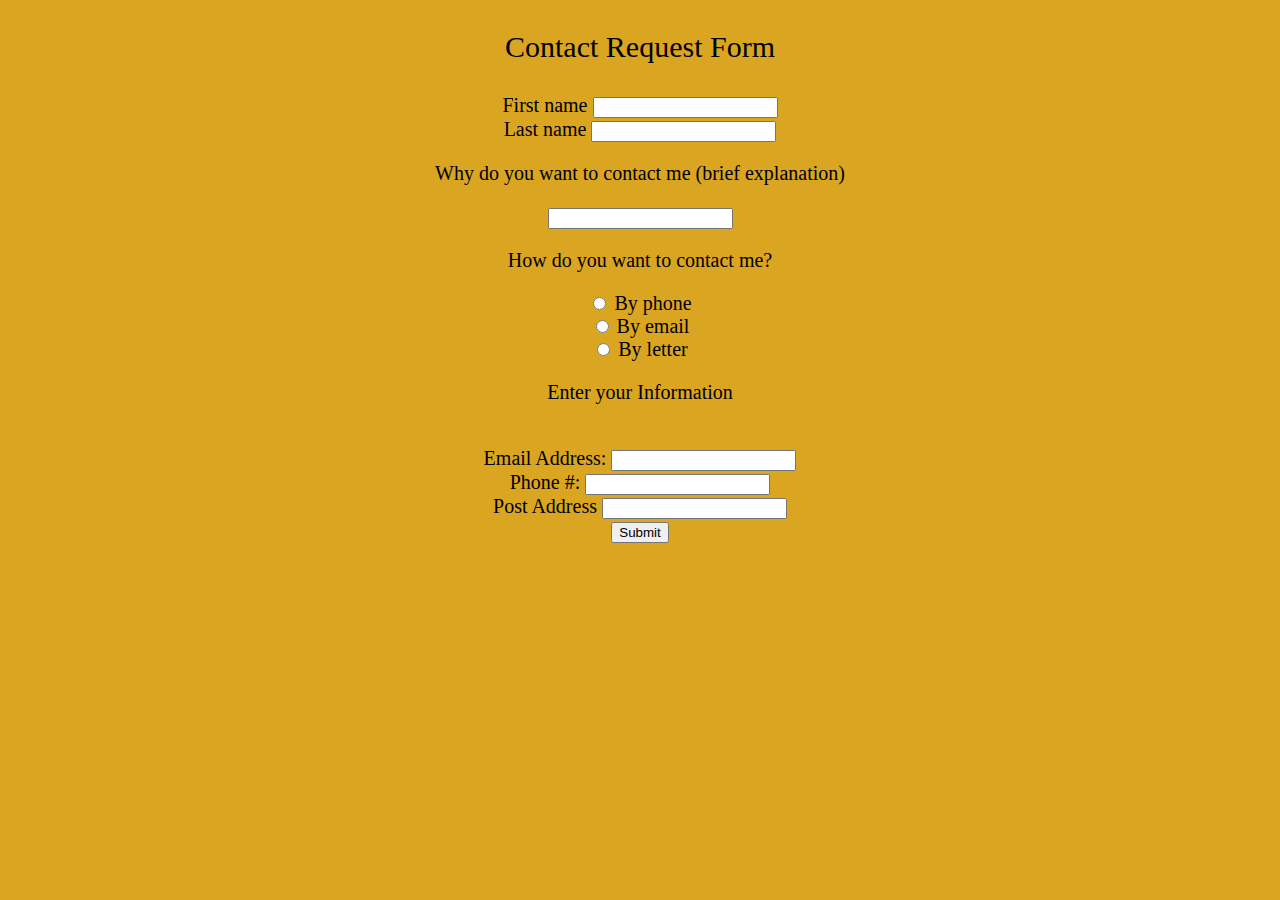
<file: contactform.html>
<!DOCTYPE html>
<html lang="en">
<head>
    <meta charset="UTF-8">
    <meta http-equiv="X-UA-Compatible" content="IE=edge">
    <meta name="viewport" content="width=device-width, initial-scale=1.0">
    <title>Document</title>
    <style>
        body {
            background-color: goldenrod;
            font-family: Georgia, 'Times New Roman', Times, serif;
            font-size: 20px;
            text-align: center;
        }
        .title {
            font-size: 30px;
        }
    </style>
</head>
<body>
    <form action="">
        <div class="title">
            <p>Contact Request Form</p>
        </div>
        
        <label for="fname">
            First name
        </label>
        <input type="text" name="fname"><br>
        <label for="fname">
            Last name
        </label>
        <input type="text" name="fname">
        <p>Why do you want to contact me (brief explanation)</p>
        <input type="text" >
        <p>
            How do you want to contact me?
        </p>
        <input type="radio" name="fav_lang" value="HTML">
        <label for="phone">
            By phone
        </label> <br> 
        <input type="radio" name="fav_lang" value="CSS">
        <label for="email">
            By email
        </label> <br>
        <input type="radio" name="fav_lang" value="Javascript">
        <label for="letter">
            By letter
        </label> <br>
       <p>Enter your Information</p>
        </label> <br> 
        <label for="email">
            Email Address:   
        </label>
        <input type="email" name="email"><br>
        <label for="Phone Number">
            Phone #:
        </label>
        <input type="number" name="phone#"><br>
        <label for="postaddress">
            Post Address
        </label>
        <input type="text" name="postaddress"><br>
        <input type="submit" value="Submit"> 



    </form>
</body>
</file>
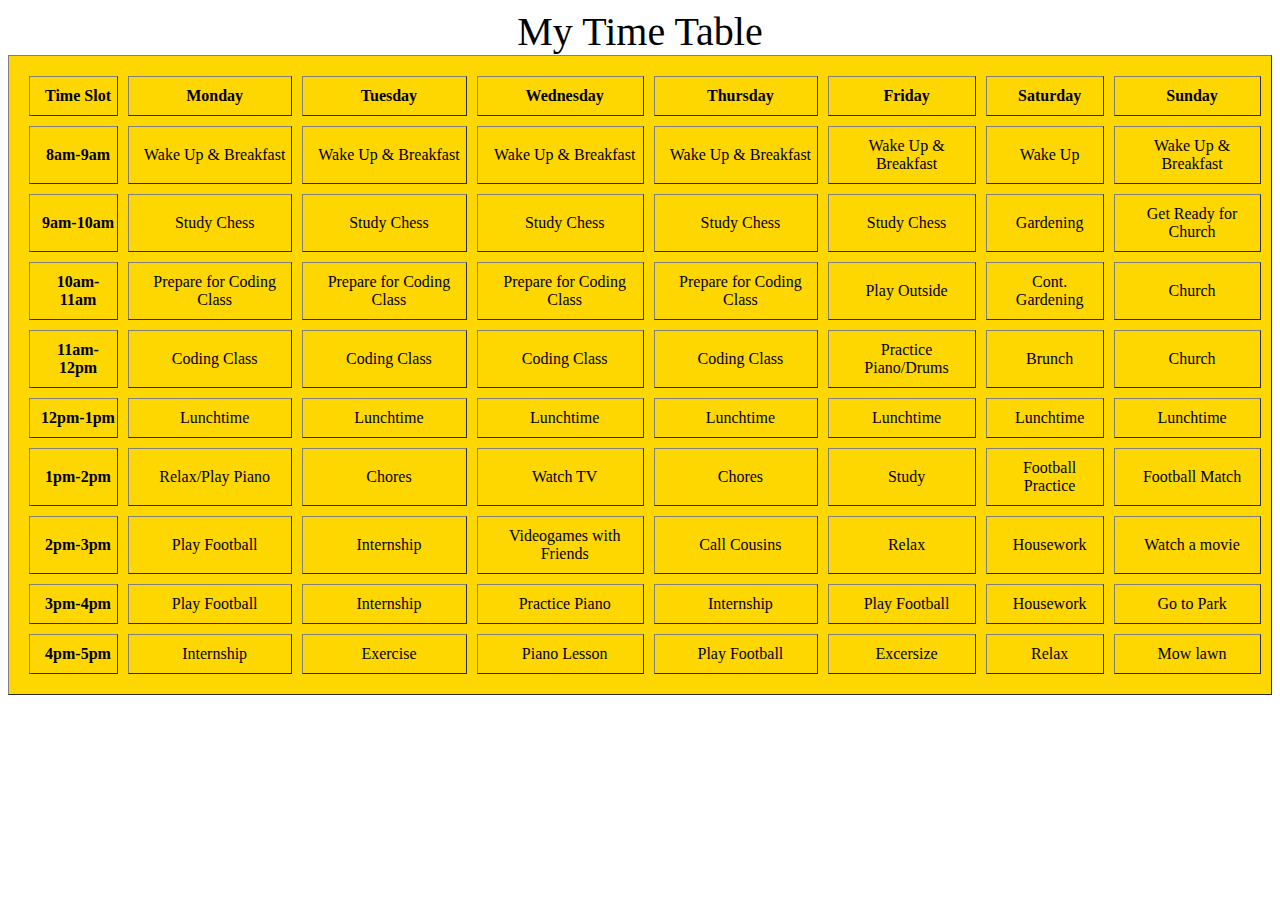
<file: scheduletable.html>
<!DOCTYPE html>
<html lang="en">
<head>
    <meta charset="UTF-8">
    <meta http-equiv="X-UA-Compatible" content="IE=edge">
    <meta name="viewport" content="width=device-width, initial-scale=1.0">
    <title>Document</title>

    <style>
            table {
                border-spacing: 10px;
                text-align: center;
                float: none;
            }
            table, th, td {
                background-color: gold;
                padding-left: 10px;
                padding-top: 10px;
                padding-right: 10 px;
                padding-bottom: 10px;
                border-style: outset;
                font-family: Cambria, Cochin, Georgia, Times, 'Times New Roman', serif;
            }
            caption {
                font-size: 40px;
                font-family: Cambria, Cochin, Georgia, Times, 'Times New Roman', serif;
            }
    </style>
</head>
<body>
    <table border="1">
        
        <caption>My Time Table</caption>
        <tr>
            <th>Time Slot</th>
            <th>Monday</th>
            <th>Tuesday</th>
            <th>Wednesday</th>
            <th>Thursday</th>
            <th>Friday</th>
            <th>Saturday</th>
            <th>Sunday</th>
        </tr>
        <tr>
            <td><b>8am-9am</b></td>
            <td>Wake Up & Breakfast</td>
            <td>Wake Up & Breakfast</td>
            <td>Wake Up & Breakfast</td>
            <td>Wake Up & Breakfast</td>
            <td>Wake Up & Breakfast</td>
            <td>Wake Up</td>
            <td>Wake Up & Breakfast</td>
        </tr>
        <tr> 
            <td><b>9am-10am</b></td>
            <td>Study Chess</td>
            <td>Study Chess</td>
            <td>Study Chess</td>
            <td>Study Chess</td>
            <td>Study Chess</td>
            <td>Gardening</td>
            <td>Get Ready for Church</td>
        </tr>
        <tr>
            <td><b>10am-11am</b></td>
            <td>Prepare for Coding Class</td>
            <td>Prepare for Coding Class</td>
            <td>Prepare for Coding Class</td>
            <td>Prepare for Coding Class</td>
            <td>Play Outside</td>
            <td>Cont. Gardening</td>
            <td>Church</td>
        </tr>      
        <tr>
            <td><b>11am-12pm</b></td>
            <td>Coding Class</td>
            <td>Coding Class</td>
            <td>Coding Class</td>
            <td>Coding Class</td>
            <td>Practice Piano/Drums</td>
            <td>Brunch</td>
            <td>Church</td>

        </tr>
        <tr>
           <td><b>12pm-1pm</b></td>
           <td>Lunchtime</td>
           <td>Lunchtime</td>
           <td>Lunchtime</td>
           <td>Lunchtime</td>
           <td>Lunchtime</td>
           <td>Lunchtime</td>
           <td>Lunchtime</td>
        </tr>
        <tr>
            <td><b>1pm-2pm</b></td>
            <td>Relax/Play Piano</td>
            <td>Chores</td>
            <td>Watch TV</td>
            <td>Chores</td>
            <td>Study</td>
            <td>Football Practice</td>
            <td>Football Match</td> 

        </tr>
        <tr>
            <td><b>2pm-3pm</b></td>
            <td>Play Football</td>
            <td>Internship</td>
            <td>Videogames with Friends</td>
            <td>Call Cousins</td>
            <td>Relax</td>
            <td>Housework</td>
            <td>Watch a movie</td>
        </tr>
        <tr>
            <td><b>3pm-4pm</b></td>
            <td>Play Football</td>
            <td>Internship</td>
            <td>Practice Piano</td>
            <td>Internship</td>
            <td>Play Football</td>
            <td>Housework</td>
            <td>Go to Park</td>
        </tr>
        <tr>
            <td><b>4pm-5pm</b></td>
            <td>Internship</td>
            <td>Exercise</td>
            <td>Piano Lesson</td>
            <td>Play Football</td>
            <td>Excersize</td>
            <td>Relax</td>
            <td>Mow lawn</td>
        </tr>
    </table>
    
</body>
</html>
</file>
